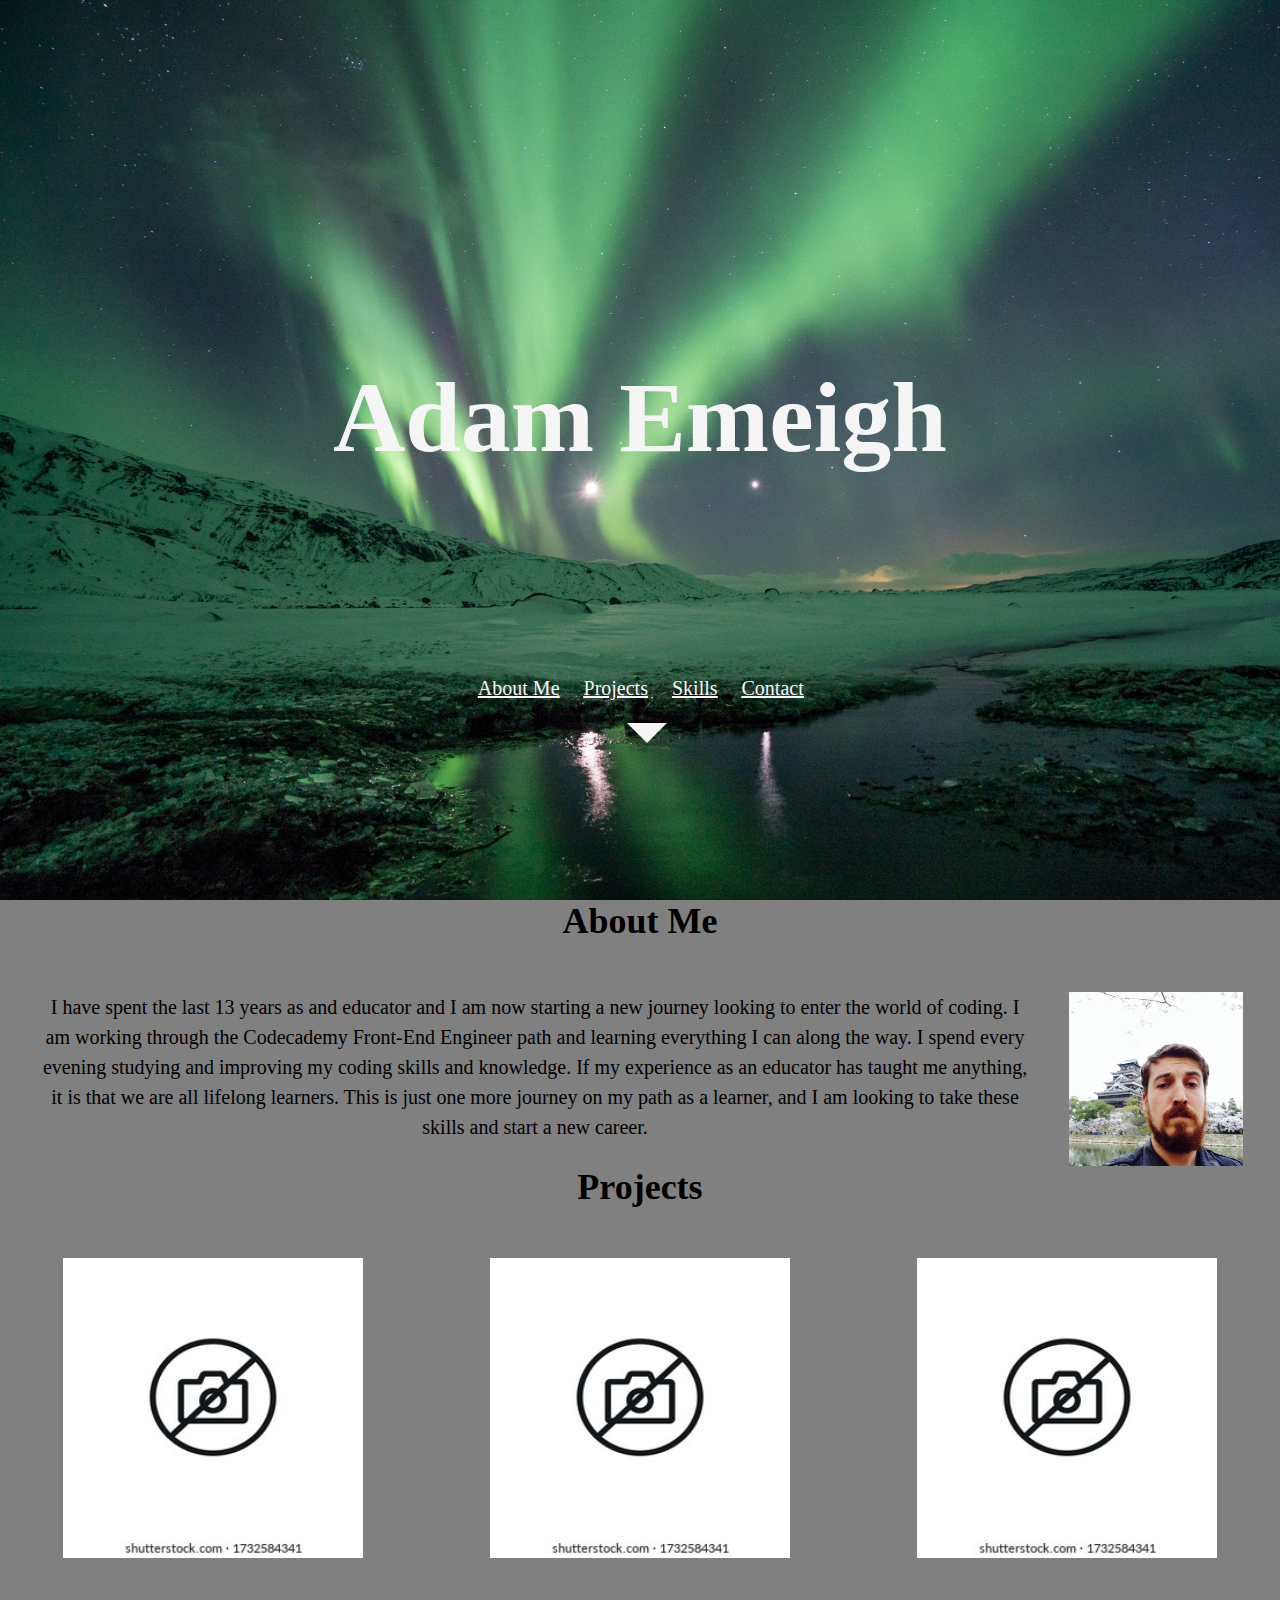
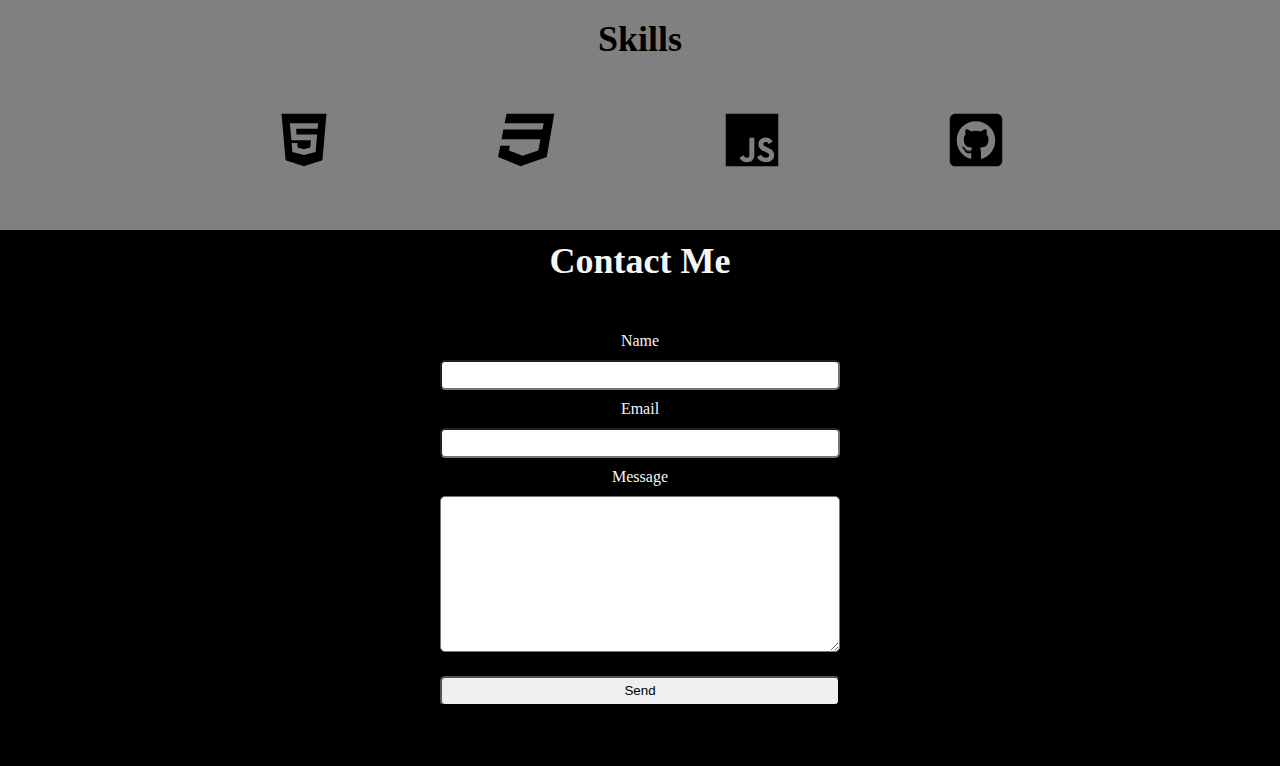
<file: index.html>
<!DOCTYPE html>
<html lang="en">
<head>
    <meta charset="UTF-8">
    <meta http-equiv="X-UA-Compatible" content="IE=edge">
    <meta name="viewport" content="width=device-width, initial-scale=1.0">
    <link rel="stylesheet" type="text/css" href="./landing-style.css"/>
    <title>Adam Emeigh Portfolio</title>
</head>
<header>
    <h1>Adam Emeigh</h1>
    <nav>
        <ul>
            <li><a href="#about">About Me</a></li>
            <li><a href="#projects">Projects</a></li>
            <li><a href="#skills">Skills</a></li>
            <li><a href="#contact">Contact</a></li>
        </ul>
    </nav>
    <a href="#about">
        <div class="arrow-down"></div>
    </a>
</header>
<body>
    <div id="about">
        <h3>About Me</h3>
        <p><img src="./resources/PortfolioPic.jpg" alt="Profile Picture">I have spent the last 13 years as and educator and I am now starting a new journey looking to enter the world of coding. I am working through the Codecademy Front-End Engineer path and learning everything I can along the way. I spend every evening studying and improving my coding skills and knowledge. If my experience as an educator has taught me anything, it is that we are all lifelong learners. This is just one more journey on my path as a learner, and I am looking to take these skills and start a new career.</p>
    </div>
    <div id="projects">
        <h3>Projects</h3>
        <div class="projectcards">
            <div class="flip-card">
                <div class="flip-card-inner">
                <div class="flip-card-front">
                    <img src="./resources/ingamenf.jpg" alt="Project Name" style="width:300px;height:300px;">
                </div>
                <div class="flip-card-back">
                    <h1>Project Name</h1>
                    <p>Description</p>
                    <p>Description</p>
                </div>
                </div>
            </div>
            <div class="flip-card">
                <div class="flip-card-inner">
                <div class="flip-card-front">
                    <img src="./resources/ingamenf.jpg" alt="Project Name" style="width:300px;height:300px;">
                </div>
                <div class="flip-card-back">
                    <h1>Project Name</h1>
                    <p>Description</p>
                    <p>Description</p>
                </div>
                </div>
            </div>
            <div class="flip-card">
                <div class="flip-card-inner">
                <div class="flip-card-front">
                    <img src="./resources/ingamenf.jpg" alt="Project Name" style="width:300px;height:300px;">
                </div>
                <div class="flip-card-back">
                    <h1>Project Name</h1>
                    <p>Description</p>
                    <p>Description</p>
                </div>
                </div>
            </div>
        </div>
    </div>
    <div id="skills">
        <h3>Skills</h3>
            <div class="skillicons">
                <img src="./resources/html5-brands.svg" alt="HTML">
                <img src="./resources/css3-brands.svg" alt="CSS">
                <img src="./resources/js-brands.svg" alt="JavaScript">
                <img src="./resources/github-square-brands.svg" alt="GitHub">
            </div>
    </div>
</body>
<footer>
    <div>
        <h3 id="contact">Contact Me</h3>
        <form action="mailto:adam.emeigh@gmail.com" method="post" enctype="multipart/form-data" name="emailform">
            Name<br>
            <input type="text" required><br>
            Email<br>
            <input type="email" required><br>
            Message<br>
            <textarea name="message" id="message" cols="30" rows="10"></textarea><br>
            <input type="submit" value="Send"></input>
        </form>
    </div>
</footer>
</html>
</file>
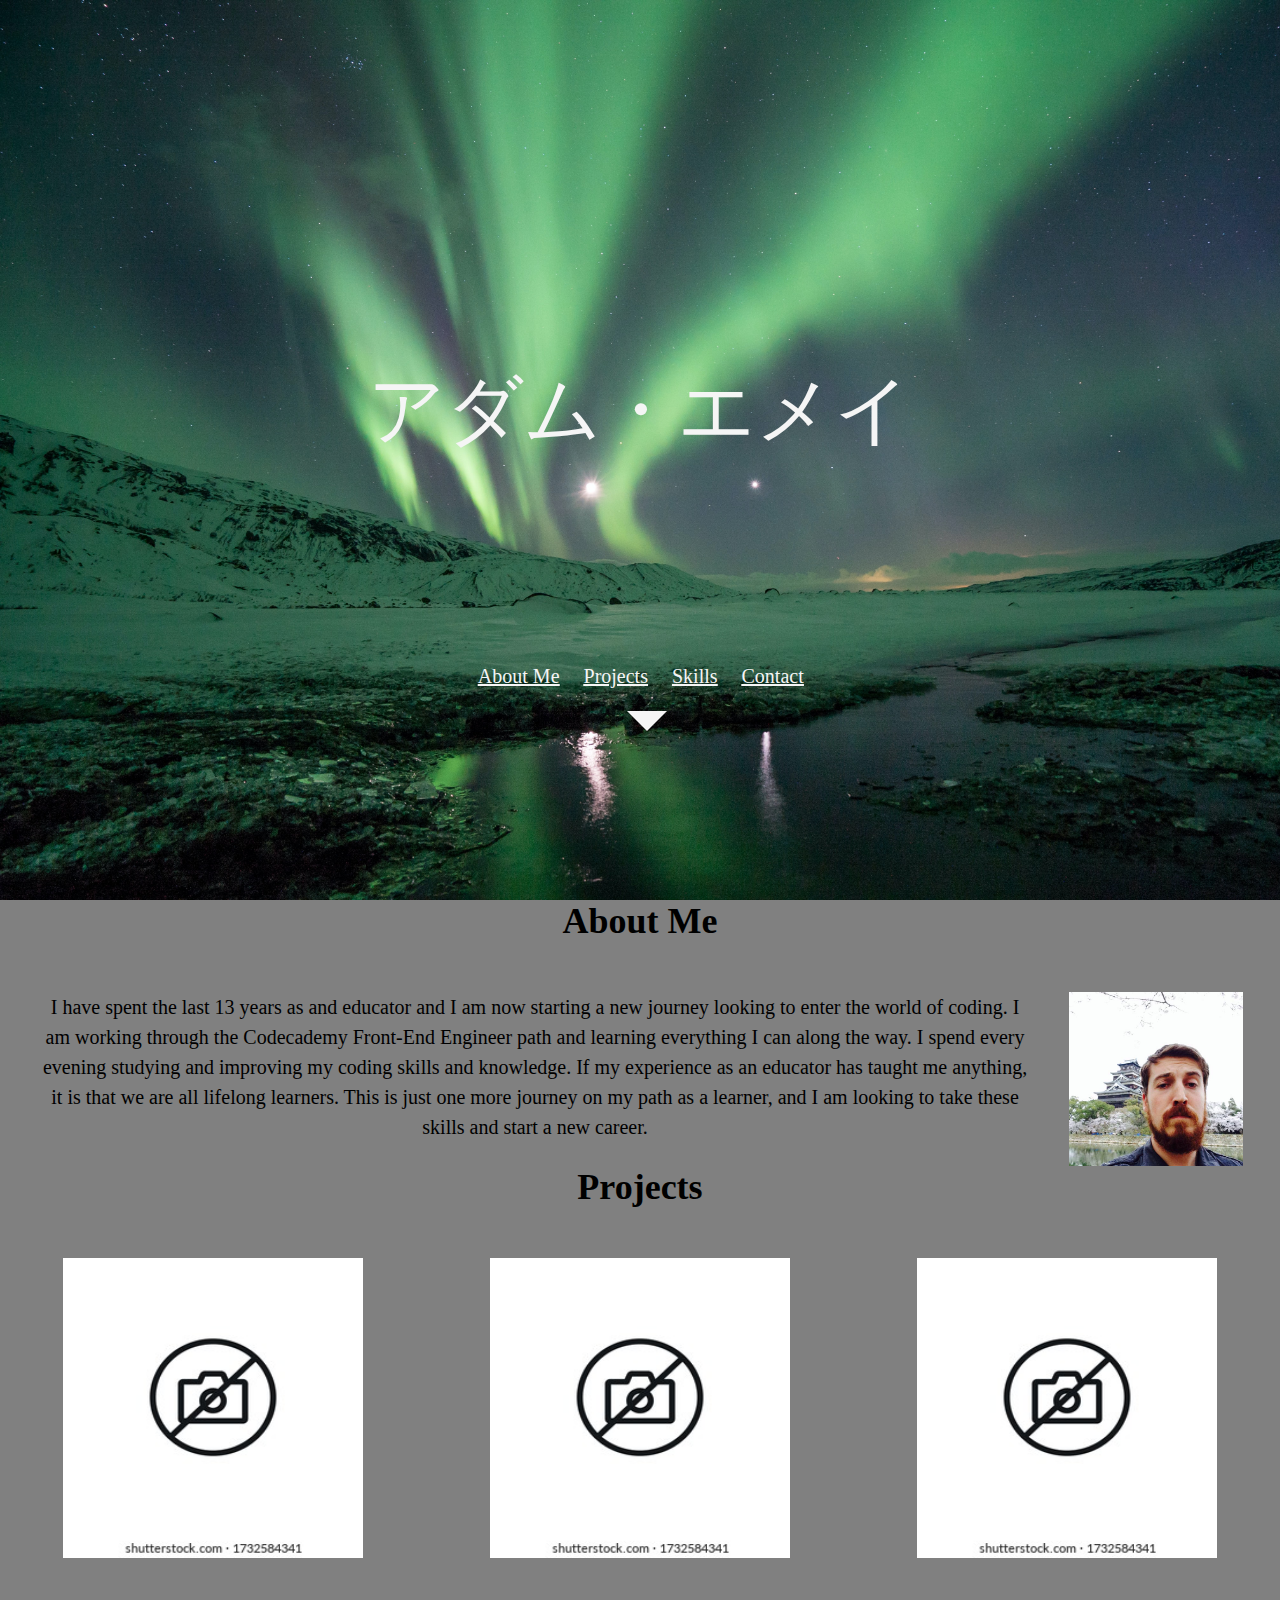
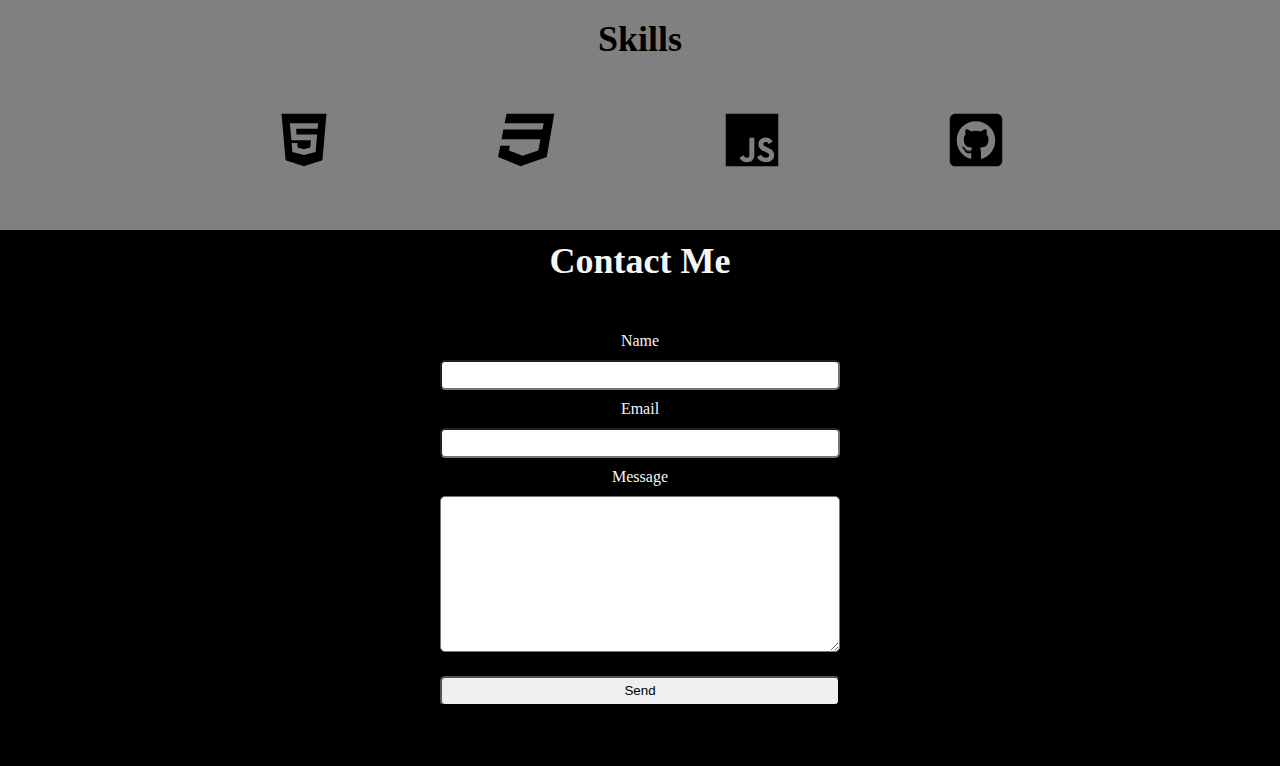
<file: PortfolioPage/index.html>
<!DOCTYPE html>
<html lang="en">
<head>
    <meta charset="UTF-8">
    <meta http-equiv="X-UA-Compatible" content="IE=edge">
    <meta name="viewport" content="width=device-width, initial-scale=1.0">
    <link rel="stylesheet" type="text/css" href="./landing-style.css"/>
    <meta http-equiv="Content-Type" content="text/html; charset=utf-8" />
    <title>Adam Emeigh Portfolio</title>
</head>
<header>
    <div id="name">
        <h1>Adam Emeigh</h1>
        <script src="./events.js"></script>
    </div>
    <nav>
        <ul>
            <li><a href="#about">About Me</a></li>
            <li><a href="#projects">Projects</a></li>
            <li><a href="#skills">Skills</a></li>
            <li><a href="#contact">Contact</a></li>
        </ul>
    </nav>
    <a href="#about">
        <div class="arrow-down"></div>
    </a>
</header>
<body>
    <div id="about">
        <h3>About Me</h3>
        <p><img src="./resources/PortfolioPic.jpg" alt="Profile Picture">I have spent the last 13 years as and educator and I am now starting a new journey looking to enter the world of coding. I am working through the Codecademy Front-End Engineer path and learning everything I can along the way. I spend every evening studying and improving my coding skills and knowledge. If my experience as an educator has taught me anything, it is that we are all lifelong learners. This is just one more journey on my path as a learner, and I am looking to take these skills and start a new career.</p>
    </div>
    <div id="projects">
        <h3>Projects</h3>
        <div class="projectcards">
            <div class="flip-card">
                <div class="flip-card-inner">
                <div class="flip-card-front">
                    <img src="./resources/ingamenf.jpg" alt="Project Name" style="width:300px;height:300px;">
                </div>
                <div class="flip-card-back">
                    <h1>Project Name</h1>
                    <p>Description</p>
                    <p>Description</p>
                </div>
                </div>
            </div>
            <div class="flip-card">
                <div class="flip-card-inner">
                <div class="flip-card-front">
                    <img src="./resources/ingamenf.jpg" alt="Project Name" style="width:300px;height:300px;">
                </div>
                <div class="flip-card-back">
                    <h1>Project Name</h1>
                    <p>Description</p>
                    <p>Description</p>
                </div>
                </div>
            </div>
            <div class="flip-card">
                <div class="flip-card-inner">
                <div class="flip-card-front">
                    <img src="./resources/ingamenf.jpg" alt="Project Name" style="width:300px;height:300px;">
                </div>
                <div class="flip-card-back">
                    <h1>Project Name</h1>
                    <p>Description</p>
                    <p>Description</p>
                </div>
                </div>
            </div>
        </div>
    </div>
    <div id="skills">
        <h3>Skills</h3>
            <div class="skillicons">
                <img src="./resources/html5-brands.svg" alt="HTML">
                <img src="./resources/css3-brands.svg" alt="CSS">
                <img src="./resources/js-brands.svg" alt="JavaScript">
                <img src="./resources/github-square-brands.svg" alt="GitHub">
            </div>
    </div>
</body>
<footer>
    <div>
        <h3 id="contactForm">Contact Me</h3>
        <form action="mailto:adam.emeigh@gmail.com" method="post">
            <label for="contact">Name</label>
            <br>
            <input type="text" name='contact' id="contact" required>
            <br>
            <label for="email">Email</label>
            <br>
            <input type="email" name="email" id="email" required>
            <br>
            <label for="message">Message</label>
            <br>
            <textarea name="message" id="message" cols="30" rows="10"></textarea><br>
            <input type="submit" value="Send"></input>
        </form>
    </div>
</footer>
</html>
</file>
<file: landing-style.css>
* {
    box-sizing: border-box;
    margin: 0;
    scroll-behavior: smooth;
    /* border: 1px solid red;  */
 }


header {
    background-image: url("./resources/landing.jpg");
    height: 100vh;
    background-size: cover;
    color: whitesmoke;
    text-align: center;
}

header h1 {
    text-align: center;
    padding-top: 40vh;
    font-size: 100px;
}

nav ul {
    margin-left: 0;
    margin-right: 3%;
    margin-top: 15%;
}

nav li {
    display: inline-flex;
    padding: 10px;
    text-decoration: underline;
    margin: auto;
    font-size: 20px;
}

li a {
    color: whitesmoke;
}

nav a:hover {
    font-weight: bold;
}

.arrow-down {
    width: 0; 
    height: 0; 
    border-left: 20px solid transparent;
    border-right: 20px solid transparent;
    border-top: 20px solid whitesmoke;
    margin-left: 49%;
    margin-top: 1%;
    animation: bounceIn 2s;
    animation-iteration-count: infinite;
  }

  @keyframes bounceIn {
    0% {
      transform: translate(0px);
    }
    60% {
      transform: translate(0px, -10px);
    }
    100% {
      transform: translate(0px);
    }
  }

body {
    background-color: grey;
}

h3 {
    text-align: center;
    font-size: 36px;
    padding-bottom: 50px;
}

#about {
    margin-bottom: 60px;
}

#about p {
    float: left;
    font-size: 20px;
    line-height: 1.5;
    padding-left: 3%;
    text-align: center;
    vertical-align: middle;
}

#about img {
    float: right;
    display: block;
    max-width: 20%;
    height: auto;
    padding-right: 3%;
    padding-left: 3%;
}

#projects {
    margin-bottom: 60px;
}
.projectcards {
    display: flex;
    justify-content: space-around;
}

.flip-card {
    display: inline-flex;
    justify-content: space-around;
    background-color: transparent;
    width: 300px;
    height: 300px;
    perspective: 1000px; /* Remove this if you don't want the 3D effect */
  }
  
  /* This container is needed to position the front and back side */
  .flip-card-inner {
    position: relative;
    width: 100%;
    height: 100%;
    text-align: center;
    transition: transform 0.8s;
    transform-style: preserve-3d;
  }
  
  /* Do an horizontal flip when you move the mouse over the flip box container */
  .flip-card:hover .flip-card-inner {
    transform: rotateY(180deg);
  }
  
  /* Position the front and back side */
  .flip-card-front, .flip-card-back {
    position: absolute;
    width: 100%;
    height: 100%;
    -webkit-backface-visibility: hidden; /* Safari */
    backface-visibility: hidden;
  }
  
  /* Style the front side (fallback if image is missing) */
  .flip-card-front {
    background-color: #bbb;
    color: black;
  }
  
  /* Style the back side */
  .flip-card-back {
    background-color: black;
    color: white;
    transform: rotateY(180deg);
  }

#skills {
    padding-bottom: 60px;
}

  #skills img{
      height: 60px;
      width: 60px;
  }

  .skillicons {
    display: flex;
    justify-content: space-around;
    padding-left: 15%;
    padding-right: 15%;
  }

  footer {
    text-align: center;
    background-color: black;
    padding-bottom: 50px;
    color: whitesmoke;
  }

  footer h3 {
    padding-top: 10px;
  }

  footer input {
    margin: 10px;
    width: 400px;
    height: 30px;
    border-radius: 5px;
  }

  footer textarea {
    margin: 10px;
    width: 400px;
    border-radius: 5px;
  }
</file>
<file: PortfolioPage/landing-style.css>
* {
    box-sizing: border-box;
    margin: 0;
    scroll-behavior: smooth;
    /* border: 1px solid red;   */
 }


header {
    background-image: url("./resources/landing.jpg");
    height: 100vh;
    background-size: cover;
    color: whitesmoke;
    text-align: center;
}

#name {
  padding-top: 40vh;
}

#name h1 {
    text-align: center;
    margin-top: 40vh;
    font-size: 100px;
}

nav ul {
    margin-left: 0;
    margin-right: 3%;
    margin-top: 15%;
}

nav li {
    display: inline-flex;
    padding: 10px;
    text-decoration: underline;
    margin: auto;
    font-size: 20px;
}

li a {
    color: whitesmoke;
}

nav a:hover {
    font-weight: bold;
}

.arrow-down {
    width: 0; 
    height: 0; 
    border-left: 20px solid transparent;
    border-right: 20px solid transparent;
    border-top: 20px solid whitesmoke;
    margin-left: 49%;
    margin-top: 1%;
    animation: bounceIn 2s;
    animation-iteration-count: infinite;
  }

  @keyframes bounceIn {
    0% {
      transform: translate(0px);
    }
    60% {
      transform: translate(0px, -10px);
    }
    100% {
      transform: translate(0px);
    }
  }

body {
    background-color: grey;
}

h3 {
    text-align: center;
    font-size: 36px;
    padding-bottom: 50px;
}

#about {
    margin-bottom: 60px;
}

#about p {
    float: left;
    font-size: 20px;
    line-height: 1.5;
    padding-left: 3%;
    text-align: center;
    vertical-align: middle;
}

#about img {
    float: right;
    display: block;
    max-width: 20%;
    height: auto;
    padding-right: 3%;
    padding-left: 3%;
}

#projects {
    margin-bottom: 60px;
}
.projectcards {
    display: flex;
    justify-content: space-around;
}

.flip-card {
    display: inline-flex;
    justify-content: space-around;
    background-color: transparent;
    width: 300px;
    height: 300px;
    perspective: 1000px; /* Remove this if you don't want the 3D effect */
  }
  
  /* This container is needed to position the front and back side */
  .flip-card-inner {
    position: relative;
    width: 100%;
    height: 100%;
    text-align: center;
    transition: transform 0.8s;
    transform-style: preserve-3d;
  }
  
  /* Do an horizontal flip when you move the mouse over the flip box container */
  .flip-card:hover .flip-card-inner {
    transform: rotateY(180deg);
  }
  
  /* Position the front and back side */
  .flip-card-front, .flip-card-back {
    position: absolute;
    width: 100%;
    height: 100%;
    -webkit-backface-visibility: hidden; /* Safari */
    backface-visibility: hidden;
  }
  
  /* Style the front side (fallback if image is missing) */
  .flip-card-front {
    background-color: #bbb;
    color: black;
  }
  
  /* Style the back side */
  .flip-card-back {
    background-color: black;
    color: white;
    transform: rotateY(180deg);
  }

#skills {
    padding-bottom: 60px;
}

  #skills img{
      height: 60px;
      width: 60px;
  }

  .skillicons {
    display: flex;
    justify-content: space-around;
    padding-left: 15%;
    padding-right: 15%;
  }

  footer {
    text-align: center;
    background-color: black;
    padding-bottom: 50px;
    color: whitesmoke;
  }

  footer h3 {
    padding-top: 10px;
  }

  footer input {
    margin: 10px;
    width: 400px;
    height: 30px;
    border-radius: 5px;
  }

  footer textarea {
    margin: 10px;
    width: 400px;
    border-radius: 5px;
  }
</file>
